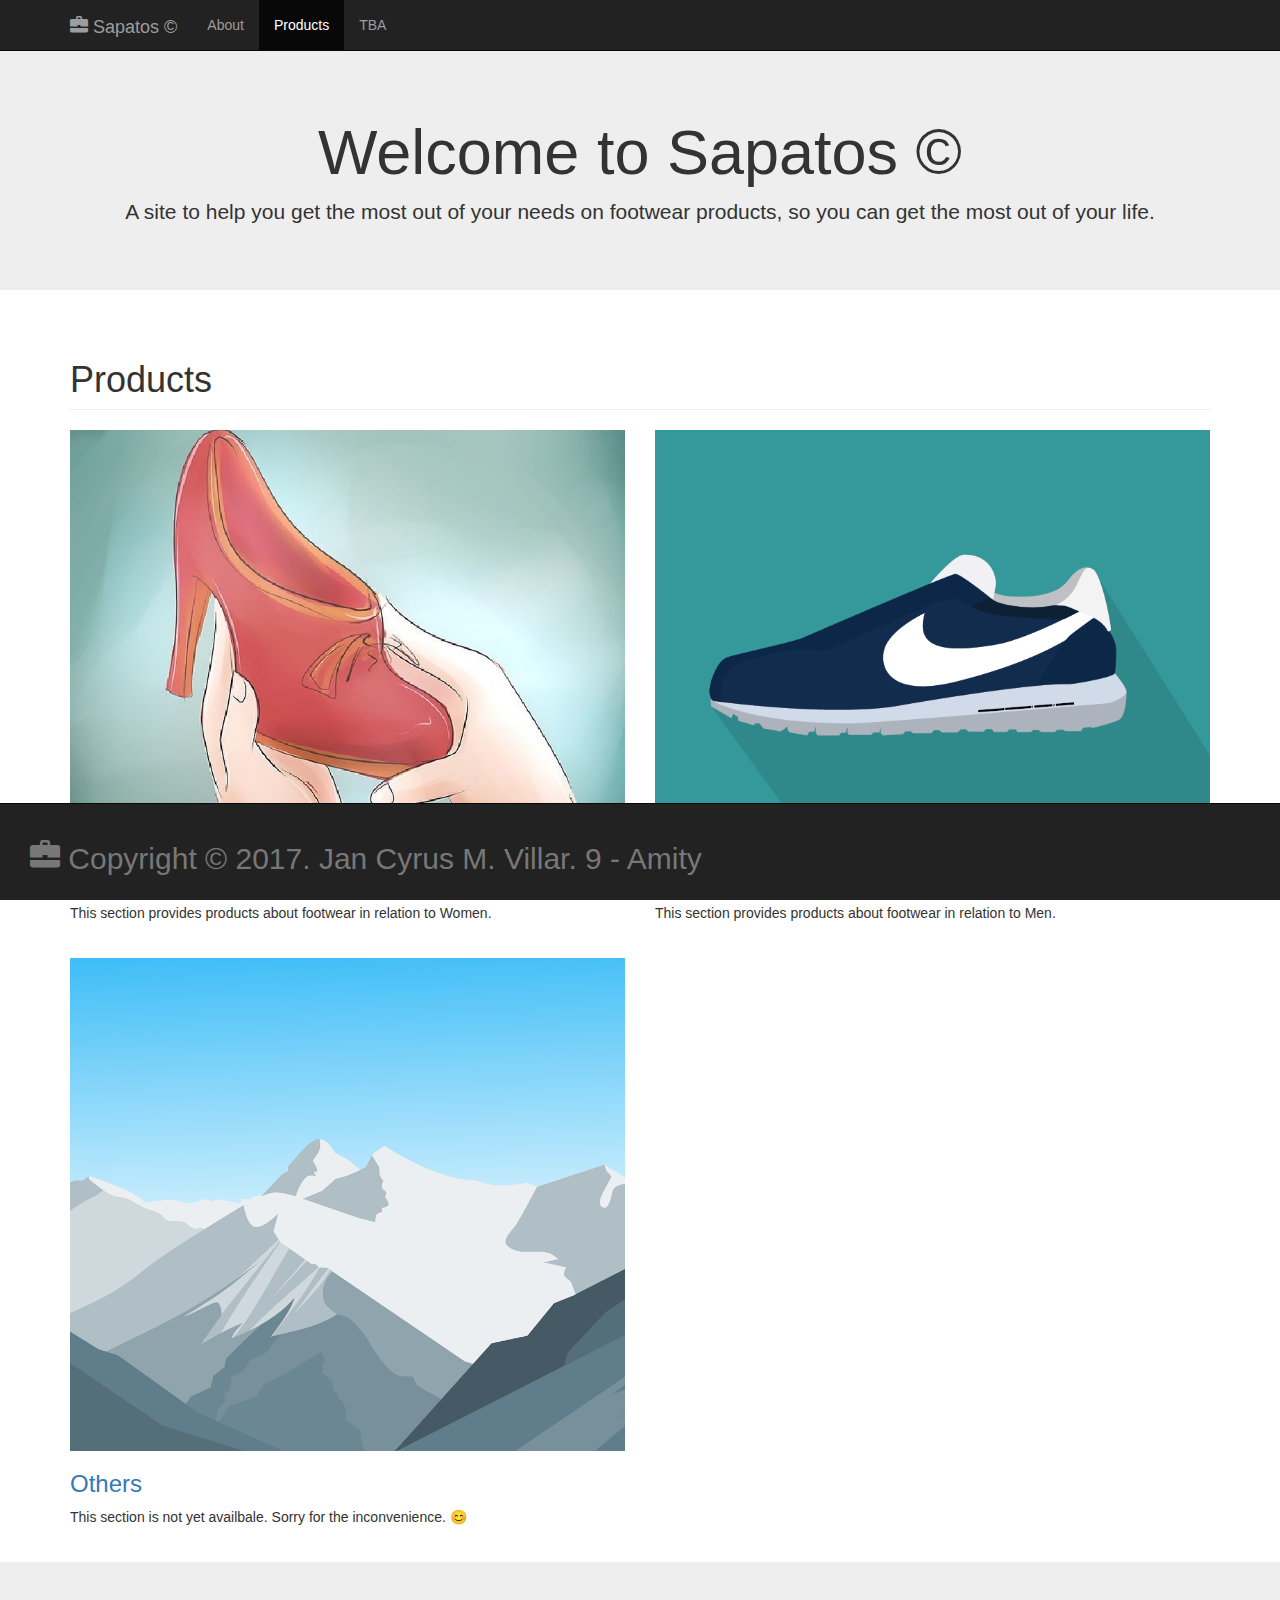
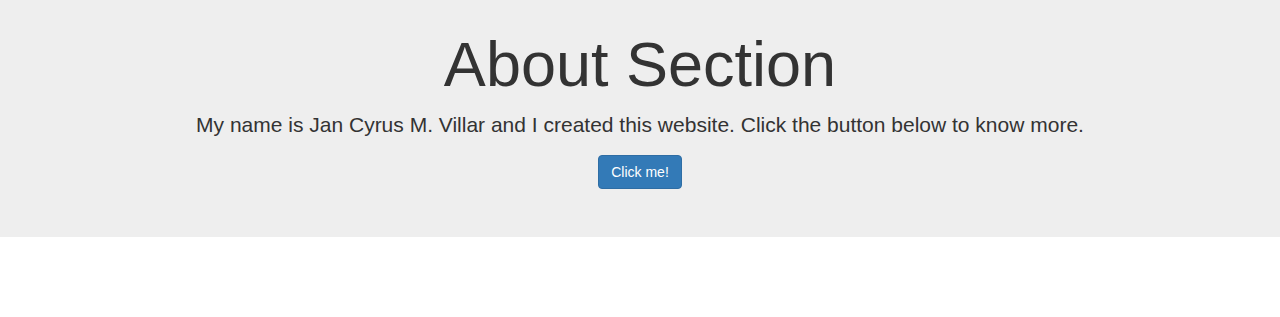
<file: index.html>
<!DOCTYPE html>
<html lang="en">
<head>
    <meta charset="utf-8">
    <meta name="viewport" content="width=device-width, initial-scale=1">
    <title>
        Sapatos &copy;
    </title>
    <link href="style/bootstrap.min.css" rel="stylesheet">
    <link href="style/style.css" rel="stylesheet">
</head>

<body>
    <nav class="navbar navbar-inverse navbar-fixed-top" role="navigation">
        <div class="container">
            <div class="navbar-header">
                <a class="navbar-brand" href="index.html">
                	<span class="glyphicon glyphicon-briefcase"></span> 
                	Sapatos &copy;
                </a>
            </div>
            <div class="collapse navbar-collapse" id="bs-example-navbar-collapse-1">
                <ul class="nav navbar-nav">
                    <li>
                        <a href="#About">About</a>
                    </li>
                    <li class="active">
                        <a href="#Products">Products</a>
                    </li>
                </ul>
                <ul class="nav navbar-nav">
                    <li>
                        <a href="#TBA"> TBA</a>
                    </li>
                </ul>
            </div>
        </div>
    </nav>
    
        <div class="jumbotron text-center">
            <h1> Welcome to Sapatos &copy; </h1>
            <p> 
                A site to help you get the most out of your needs on footwear products, so you can get the most out of your life. 
            </p> 
        </div>
    <div class="container">


        <div class="row">
            <div class="col-lg-12">
                <h1 class="page-header" id="Products"> 
                    Products
                </h1>
            </div>
        </div>

        <div class="row">
            <div class="col-md-6 product-item">
                <a href="Female.html">
                    <img class="img-responsive" src="image/Female.jpg" alt="" width="800" height="600">
                <h3>
                    <a href="Female.html">Women's Footwear</a>
                </h3>
                <p>
                    This section provides products about footwear in relation to Women.
                </p>
            </div>

            <div class="col-md-6 product-item">
                <a href="Male.html">
                    <img class="img-responsive" src="image/Male.png" alt="" width="800" height="600">
                </a>
                <h3>
                    <a href="Male.html">Men's Footwear</a>
                </h3>
                <p>This section provides products about footwear in relation to Men.</p>
            </div>
        </div>

        <div class="row center">
            <div class="col-md-6 product-item">
                <a href="#Others">
                    <img class="img-responsive" src="image/Others.png" alt="" width="800" height="600">
                </a>
                <h3>
                    <a id="Others">Others</a>
                </h3>
                <p>This section is not yet availbale. Sorry for the inconvenience. &#x1f60a;</p>
            </div>
        </div>
    </div>

    <div class="jumbotron text-center">
        <h1 id="About"> About Section </h1>
        <p>  My name is Jan Cyrus M. Villar and I created this website. Click the button below to know more. </p> 
        <a role="button" type="button" class="btn btn-primary" href="https://www.facebook.com/villar.jancyrus">
             Click me!
        </a>
    </div>

    <footer class="navbar navbar-inverse navbar-fixed-bottom" id="TBA">
      <div class="container-fluid navbar-text">
        <h2 class="text-muted"> <span class="glyphicon glyphicon-briefcase"></span> 
        Copyright &copy; 2017. Jan Cyrus M. Villar. 9 - Amity</h2>
      </div>
    </footer>


</body>
</html>
</file>
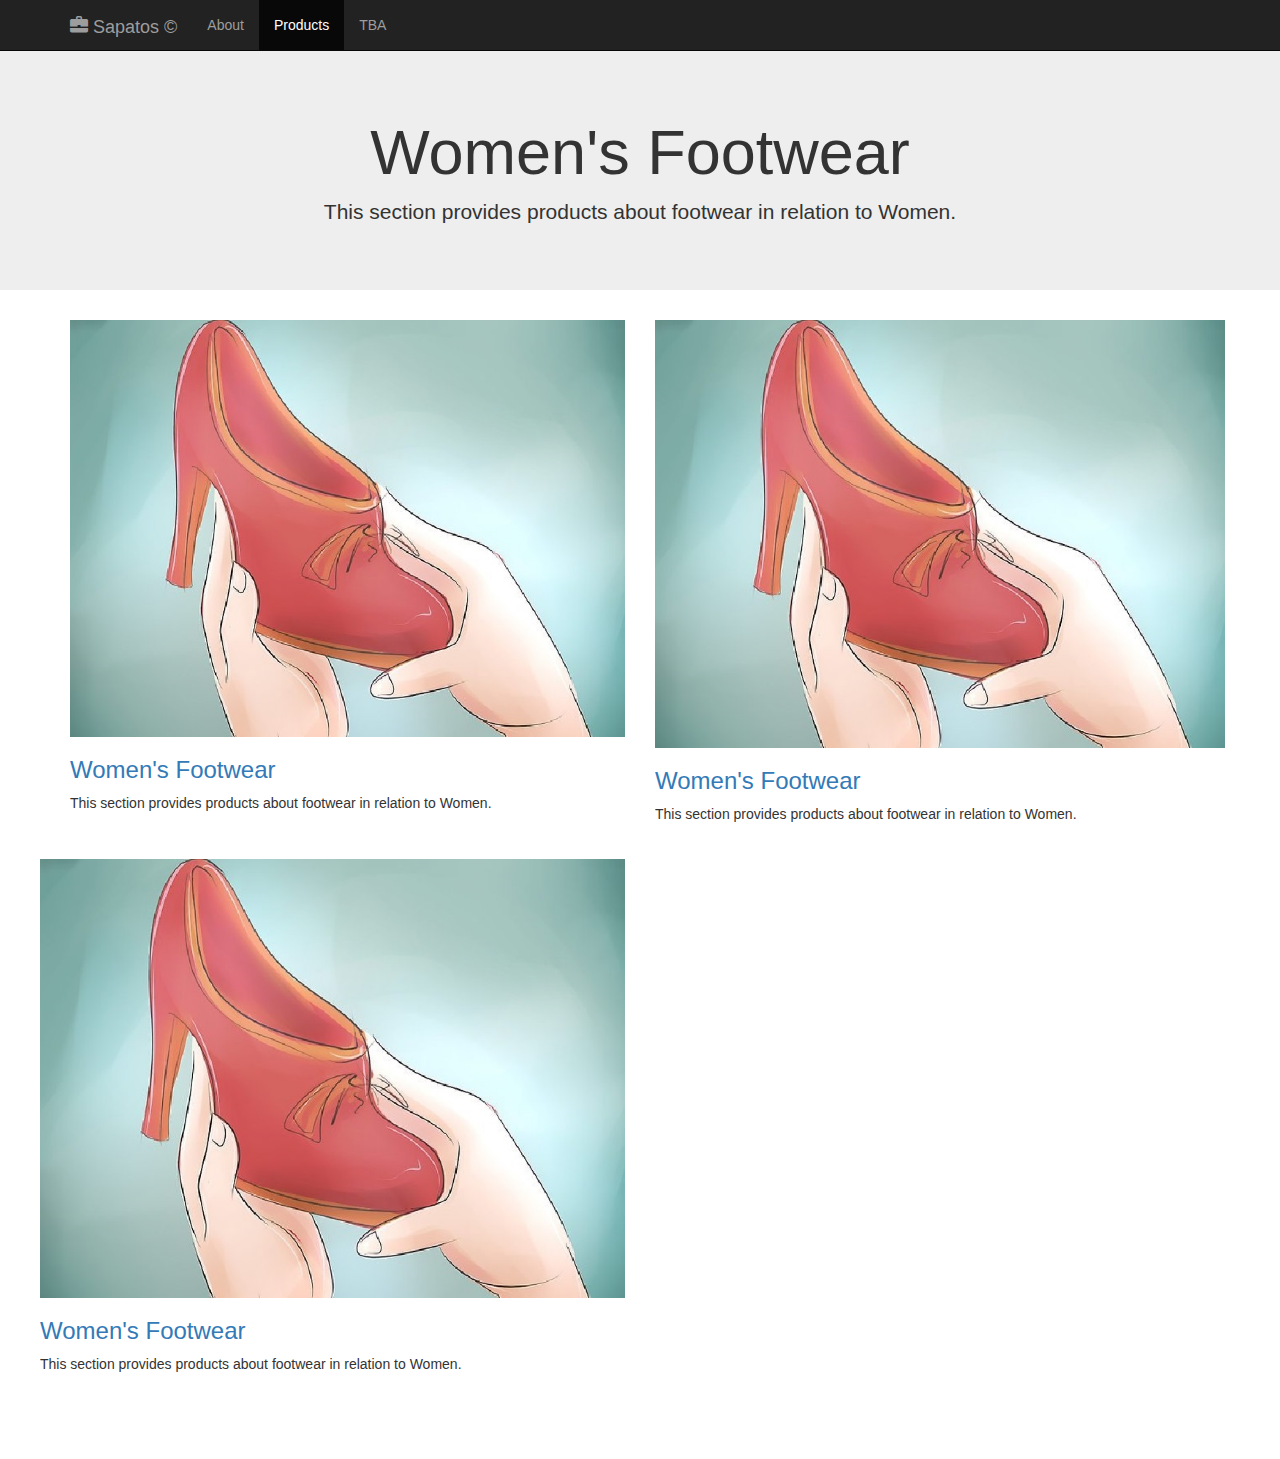
<file: Female.html>
<!DOCTYPE html>
<html lang="en">
<head>
    <meta charset="utf-8">
    <meta name="viewport" content="width=device-width, initial-scale=1">
    <title>
        Men's Footwear
    </title>
    <link href="style/bootstrap.min.css" rel="stylesheet">
    <link href="style/style.css" rel="stylesheet">
</head>

<body>
    <nav class="navbar navbar-inverse navbar-fixed-top" role="navigation">
        <div class="container">
            <div class="navbar-header">
                <a class="navbar-brand" href="index.html">
                	<span class="glyphicon glyphicon-briefcase"></span> 
                	Sapatos &copy;
                </a>
            </div>
            <div class="collapse navbar-collapse" id="bs-example-navbar-collapse-1">
                <ul class="nav navbar-nav">
                    <li>
                        <a href="index.html#About">About</a>
                    </li>
                    <li class="active">
                        <a href="index.html#Products">Products</a>
                    </li>
                </ul>
                <ul class="nav navbar-nav">
                    <li>
                        <a href="index.html#TBA"> TBA</a>
                    </li>
                </ul>
            </div>
        </div>
    </nav>

        <div class="jumbotron text-center">
            <h1> Women's Footwear </h1>
            <p> 
                This section provides products about footwear in relation to Women.
            </p> 
        </div>
    <div class="container"> 

<div class="row">
            <div class="col-md-6 product-item">
                <a href="Female.html">
                    <img class="img-responsive" src="image/Female.jpg" alt="" width="800" height="600">
                <h3>
                    <a href="Female.html">Women's Footwear</a>
                </h3>
                <p>
                    This section provides products about footwear in relation to Women.
                </p>
            </div>

            <div class="row">
            <div class="col-md-6 product-item">
                <a href="Female.html">
                    <img class="img-responsive" src="image/Female.jpg" alt="" width="800" height="600">
                <h3>
                    <a href="Female.html">Women's Footwear</a>
                </h3>
                <p>
                    This section provides products about footwear in relation to Women.
                </p>
            </div>

            <div class="row">
            <div class="col-md-6 product-item">
                <a href="Female.html">
                    <img class="img-responsive" src="image/Female.jpg" alt="" width="800" height="600">
                <h3>
                    <a href="Female.html">Women's Footwear</a>
                </h3>
                <p>
                    This section provides products about footwear in relation to Women.
                </p>
            </div>
</body>
</html>
</file>
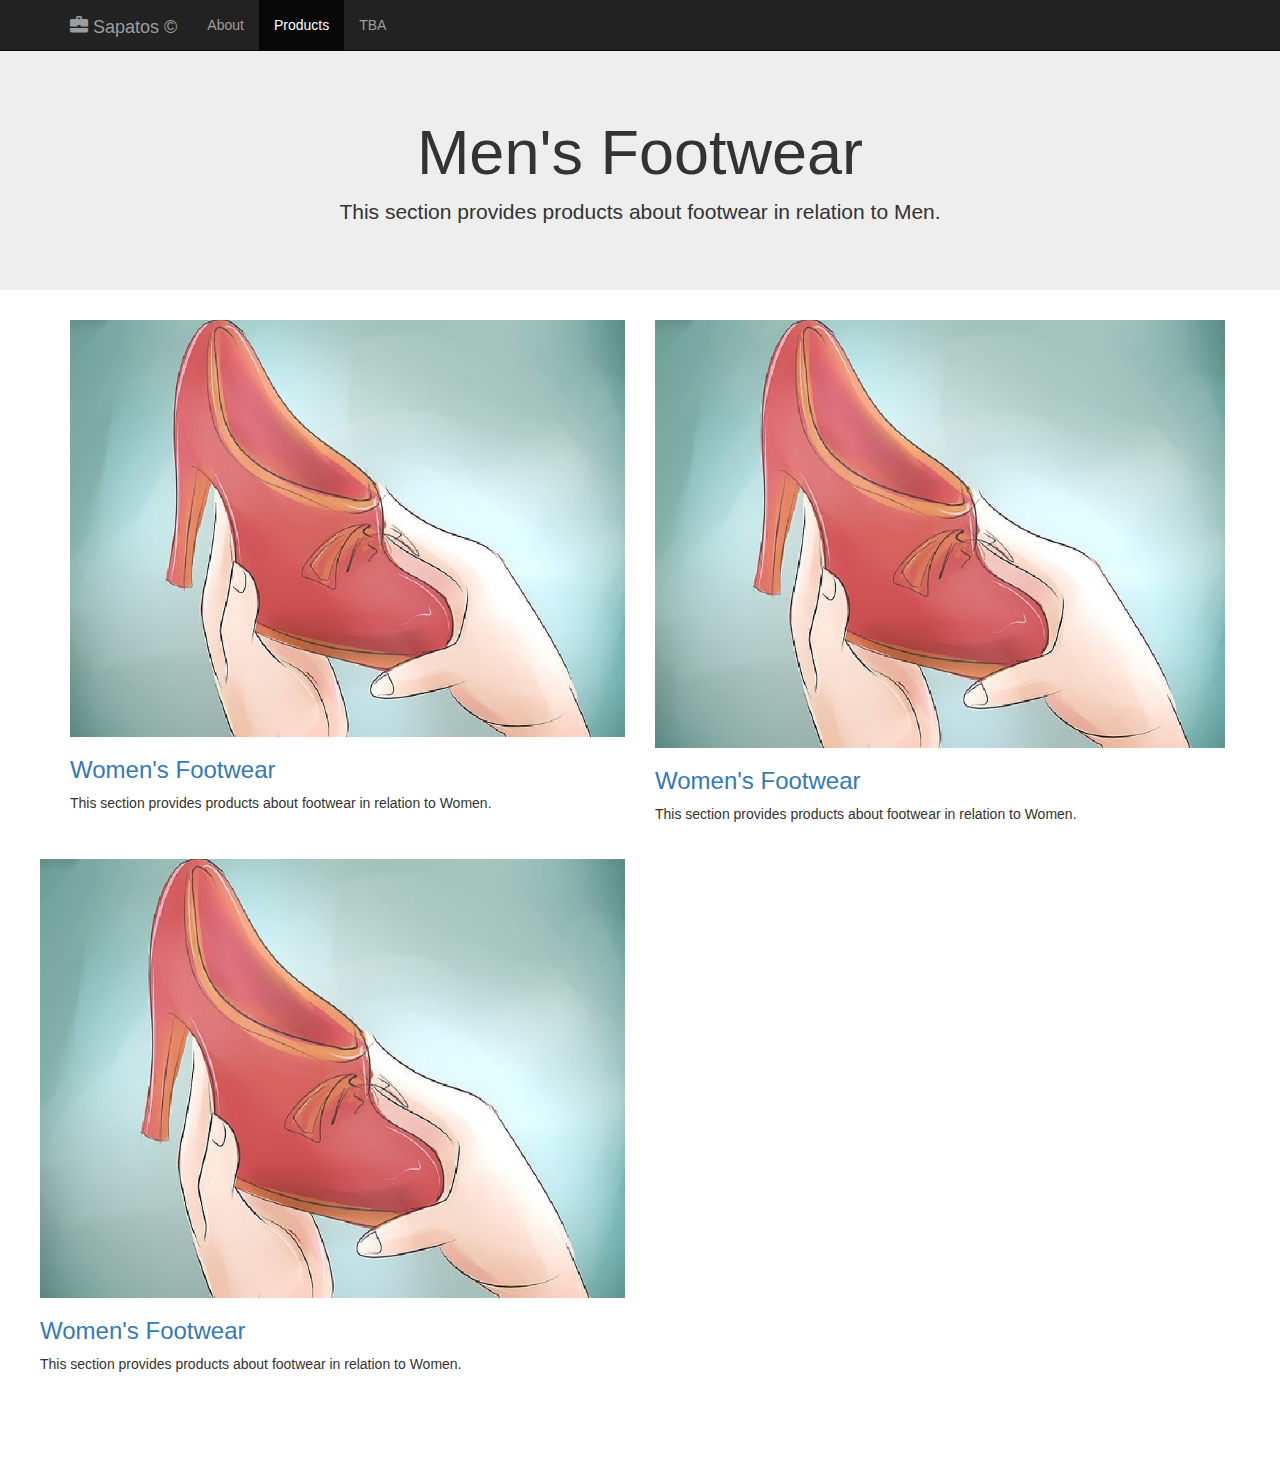
<file: Male.html>
<!DOCTYPE html>
<html lang="en">
<head>
    <meta charset="utf-8">
    <meta name="viewport" content="width=device-width, initial-scale=1">
    <title>
        Men's Footwear
    </title>
    <link href="style/bootstrap.min.css" rel="stylesheet">
    <link href="style/style.css" rel="stylesheet">
</head>

<body>
    <nav class="navbar navbar-inverse navbar-fixed-top" role="navigation">
        <div class="container">
            <div class="navbar-header">
                <a class="navbar-brand" href="index.html">
                	<span class="glyphicon glyphicon-briefcase"></span> 
                	Sapatos &copy;
                </a>
            </div>
            <div class="collapse navbar-collapse" id="bs-example-navbar-collapse-1">
                <ul class="nav navbar-nav">
                    <li>
                        <a href="index.html#About">About</a>
                    </li>
                    <li class="active">
                        <a href="index.html#Products">Products</a>
                    </li>
                </ul>
                <ul class="nav navbar-nav">
                    <li>
                        <a href="index.html#TBA"> TBA</a>
                    </li>
                </ul>
            </div>
        </div>
    </nav>

        <div class="jumbotron text-center">
            <h1> Men's Footwear </h1>
            <p> 
                This section provides products about footwear in relation to Men.
            </p> 
        </div>
    <div class="container"> 

        <div class="row">
            <div class="col-md-6 product-item">
                <a href="Female.html">
                    <img class="img-responsive" src="image/Female.jpg" alt="" width="800" height="600">
                <h3>
                    <a href="Female.html">Women's Footwear</a>
                </h3>
                <p>
                    This section provides products about footwear in relation to Women.
                </p>
            </div>

            <div class="row">
            <div class="col-md-6 product-item">
                <a href="Female.html">
                    <img class="img-responsive" src="image/Female.jpg" alt="" width="800" height="600">
                <h3>
                    <a href="Female.html">Women's Footwear</a>
                </h3>
                <p>
                    This section provides products about footwear in relation to Women.
                </p>
            </div>

            <div class="row">
            <div class="col-md-6 product-item">
                <a href="Female.html">
                    <img class="img-responsive" src="image/Female.jpg" alt="" width="800" height="600">
                <h3>
                    <a href="Female.html">Women's Footwear</a>
                </h3>
                <p>
                    This section provides products about footwear in relation to Women.
                </p>
            </div>

</body>
</html>
</file>
<file: style/style.css>
body {
	padding-top: 50px; 
	padding-bottom: 50px;
}



.product-item {
    margin-bottom: 25px;
}
</file>
